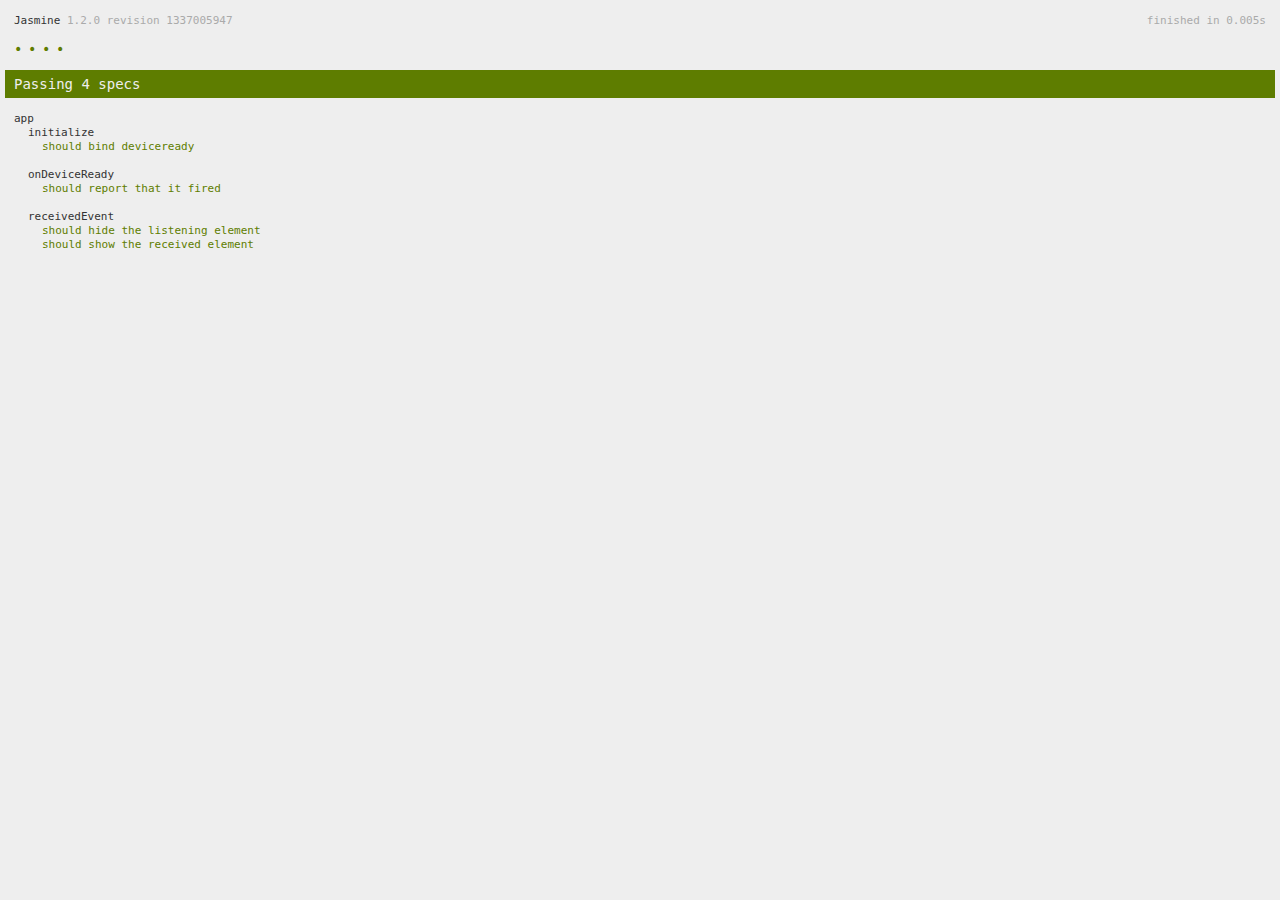
<file: viewer_app/www/spec.html>
<!DOCTYPE html>
<!--
    Licensed to the Apache Software Foundation (ASF) under one
    or more contributor license agreements.  See the NOTICE file
    distributed with this work for additional information
    regarding copyright ownership.  The ASF licenses this file
    to you under the Apache License, Version 2.0 (the
    "License"); you may not use this file except in compliance
    with the License.  You may obtain a copy of the License at

    http://www.apache.org/licenses/LICENSE-2.0

    Unless required by applicable law or agreed to in writing,
    software distributed under the License is distributed on an
    "AS IS" BASIS, WITHOUT WARRANTIES OR CONDITIONS OF ANY
     KIND, either express or implied.  See the License for the
    specific language governing permissions and limitations
    under the License.
-->
<html>
    <head>
        <title>Jasmine Spec Runner</title>

        <!-- jasmine source -->
        <link rel="shortcut icon" type="image/png" href="spec/lib/jasmine-1.2.0/jasmine_favicon.png">
        <link rel="stylesheet" type="text/css" href="spec/lib/jasmine-1.2.0/jasmine.css">
        <script type="text/javascript" src="spec/lib/jasmine-1.2.0/jasmine.js"></script>
        <script type="text/javascript" src="spec/lib/jasmine-1.2.0/jasmine-html.js"></script>

        <!-- include source files here... -->
        <script type="text/javascript" src="js/index.js"></script>

        <!-- include spec files here... -->
        <script type="text/javascript" src="spec/helper.js"></script>
        <script type="text/javascript" src="spec/index.js"></script>

        <script type="text/javascript">
            (function() {
                var jasmineEnv = jasmine.getEnv();
                jasmineEnv.updateInterval = 1000;

                var htmlReporter = new jasmine.HtmlReporter();

                jasmineEnv.addReporter(htmlReporter);

                jasmineEnv.specFilter = function(spec) {
                    return htmlReporter.specFilter(spec);
                };

                var currentWindowOnload = window.onload;

                window.onload = function() {
                    if (currentWindowOnload) {
                        currentWindowOnload();
                    }
                    execJasmine();
                };

                function execJasmine() {
                    jasmineEnv.execute();
                }
            })();
        </script>
    </head>
    <body>
        <div id="stage" style="display:none;"></div>
    </body>
</html>
</file>
<file: viewer_app/www/spec/lib/jasmine-1.2.0/jasmine.css>
body { background-color: #eeeeee; padding: 0; margin: 5px; overflow-y: scroll; }

#HTMLReporter { font-size: 11px; font-family: Monaco, "Lucida Console", monospace; line-height: 14px; color: #333333; }
#HTMLReporter a { text-decoration: none; }
#HTMLReporter a:hover { text-decoration: underline; }
#HTMLReporter p, #HTMLReporter h1, #HTMLReporter h2, #HTMLReporter h3, #HTMLReporter h4, #HTMLReporter h5, #HTMLReporter h6 { margin: 0; line-height: 14px; }
#HTMLReporter .banner, #HTMLReporter .symbolSummary, #HTMLReporter .summary, #HTMLReporter .resultMessage, #HTMLReporter .specDetail .description, #HTMLReporter .alert .bar, #HTMLReporter .stackTrace { padding-left: 9px; padding-right: 9px; }
#HTMLReporter #jasmine_content { position: fixed; right: 100%; }
#HTMLReporter .version { color: #aaaaaa; }
#HTMLReporter .banner { margin-top: 14px; }
#HTMLReporter .duration { color: #aaaaaa; float: right; }
#HTMLReporter .symbolSummary { overflow: hidden; *zoom: 1; margin: 14px 0; }
#HTMLReporter .symbolSummary li { display: block; float: left; height: 7px; width: 14px; margin-bottom: 7px; font-size: 16px; }
#HTMLReporter .symbolSummary li.passed { font-size: 14px; }
#HTMLReporter .symbolSummary li.passed:before { color: #5e7d00; content: "\02022"; }
#HTMLReporter .symbolSummary li.failed { line-height: 9px; }
#HTMLReporter .symbolSummary li.failed:before { color: #b03911; content: "x"; font-weight: bold; margin-left: -1px; }
#HTMLReporter .symbolSummary li.skipped { font-size: 14px; }
#HTMLReporter .symbolSummary li.skipped:before { color: #bababa; content: "\02022"; }
#HTMLReporter .symbolSummary li.pending { line-height: 11px; }
#HTMLReporter .symbolSummary li.pending:before { color: #aaaaaa; content: "-"; }
#HTMLReporter .bar { line-height: 28px; font-size: 14px; display: block; color: #eee; }
#HTMLReporter .runningAlert { background-color: #666666; }
#HTMLReporter .skippedAlert { background-color: #aaaaaa; }
#HTMLReporter .skippedAlert:first-child { background-color: #333333; }
#HTMLReporter .skippedAlert:hover { text-decoration: none; color: white; text-decoration: underline; }
#HTMLReporter .passingAlert { background-color: #a6b779; }
#HTMLReporter .passingAlert:first-child { background-color: #5e7d00; }
#HTMLReporter .failingAlert { background-color: #cf867e; }
#HTMLReporter .failingAlert:first-child { background-color: #b03911; }
#HTMLReporter .results { margin-top: 14px; }
#HTMLReporter #details { display: none; }
#HTMLReporter .resultsMenu, #HTMLReporter .resultsMenu a { background-color: #fff; color: #333333; }
#HTMLReporter.showDetails .summaryMenuItem { font-weight: normal; text-decoration: inherit; }
#HTMLReporter.showDetails .summaryMenuItem:hover { text-decoration: underline; }
#HTMLReporter.showDetails .detailsMenuItem { font-weight: bold; text-decoration: underline; }
#HTMLReporter.showDetails .summary { display: none; }
#HTMLReporter.showDetails #details { display: block; }
#HTMLReporter .summaryMenuItem { font-weight: bold; text-decoration: underline; }
#HTMLReporter .summary { margin-top: 14px; }
#HTMLReporter .summary .suite .suite, #HTMLReporter .summary .specSummary { margin-left: 14px; }
#HTMLReporter .summary .specSummary.passed a { color: #5e7d00; }
#HTMLReporter .summary .specSummary.failed a { color: #b03911; }
#HTMLReporter .description + .suite { margin-top: 0; }
#HTMLReporter .suite { margin-top: 14px; }
#HTMLReporter .suite a { color: #333333; }
#HTMLReporter #details .specDetail { margin-bottom: 28px; }
#HTMLReporter #details .specDetail .description { display: block; color: white; background-color: #b03911; }
#HTMLReporter .resultMessage { padding-top: 14px; color: #333333; }
#HTMLReporter .resultMessage span.result { display: block; }
#HTMLReporter .stackTrace { margin: 5px 0 0 0; max-height: 224px; overflow: auto; line-height: 18px; color: #666666; border: 1px solid #ddd; background: white; white-space: pre; }

#TrivialReporter { padding: 8px 13px; position: absolute; top: 0; bottom: 0; left: 0; right: 0; overflow-y: scroll; background-color: white; font-family: "Helvetica Neue Light", "Lucida Grande", "Calibri", "Arial", sans-serif; /*.resultMessage {*/ /*white-space: pre;*/ /*}*/ }
#TrivialReporter a:visited, #TrivialReporter a { color: #303; }
#TrivialReporter a:hover, #TrivialReporter a:active { color: blue; }
#TrivialReporter .run_spec { float: right; padding-right: 5px; font-size: .8em; text-decoration: none; }
#TrivialReporter .banner { color: #303; background-color: #fef; padding: 5px; }
#TrivialReporter .logo { float: left; font-size: 1.1em; padding-left: 5px; }
#TrivialReporter .logo .version { font-size: .6em; padding-left: 1em; }
#TrivialReporter .runner.running { background-color: yellow; }
#TrivialReporter .options { text-align: right; font-size: .8em; }
#TrivialReporter .suite { border: 1px outset gray; margin: 5px 0; padding-left: 1em; }
#TrivialReporter .suite .suite { margin: 5px; }
#TrivialReporter .suite.passed { background-color: #dfd; }
#TrivialReporter .suite.failed { background-color: #fdd; }
#TrivialReporter .spec { margin: 5px; padding-left: 1em; clear: both; }
#TrivialReporter .spec.failed, #TrivialReporter .spec.passed, #TrivialReporter .spec.skipped { padding-bottom: 5px; border: 1px solid gray; }
#TrivialReporter .spec.failed { background-color: #fbb; border-color: red; }
#TrivialReporter .spec.passed { background-color: #bfb; border-color: green; }
#TrivialReporter .spec.skipped { background-color: #bbb; }
#TrivialReporter .messages { border-left: 1px dashed gray; padding-left: 1em; padding-right: 1em; }
#TrivialReporter .passed { background-color: #cfc; display: none; }
#TrivialReporter .failed { background-color: #fbb; }
#TrivialReporter .skipped { color: #777; background-color: #eee; display: none; }
#TrivialReporter .resultMessage span.result { display: block; line-height: 2em; color: black; }
#TrivialReporter .resultMessage .mismatch { color: black; }
#TrivialReporter .stackTrace { white-space: pre; font-size: .8em; margin-left: 10px; max-height: 5em; overflow: auto; border: 1px inset red; padding: 1em; background: #eef; }
#TrivialReporter .finished-at { padding-left: 1em; font-size: .6em; }
#TrivialReporter.show-passed .passed, #TrivialReporter.show-skipped .skipped { display: block; }
#TrivialReporter #jasmine_content { position: fixed; right: 100%; }
#TrivialReporter .runner { border: 1px solid gray; display: block; margin: 5px 0; padding: 2px 0 2px 10px; }
</file>
